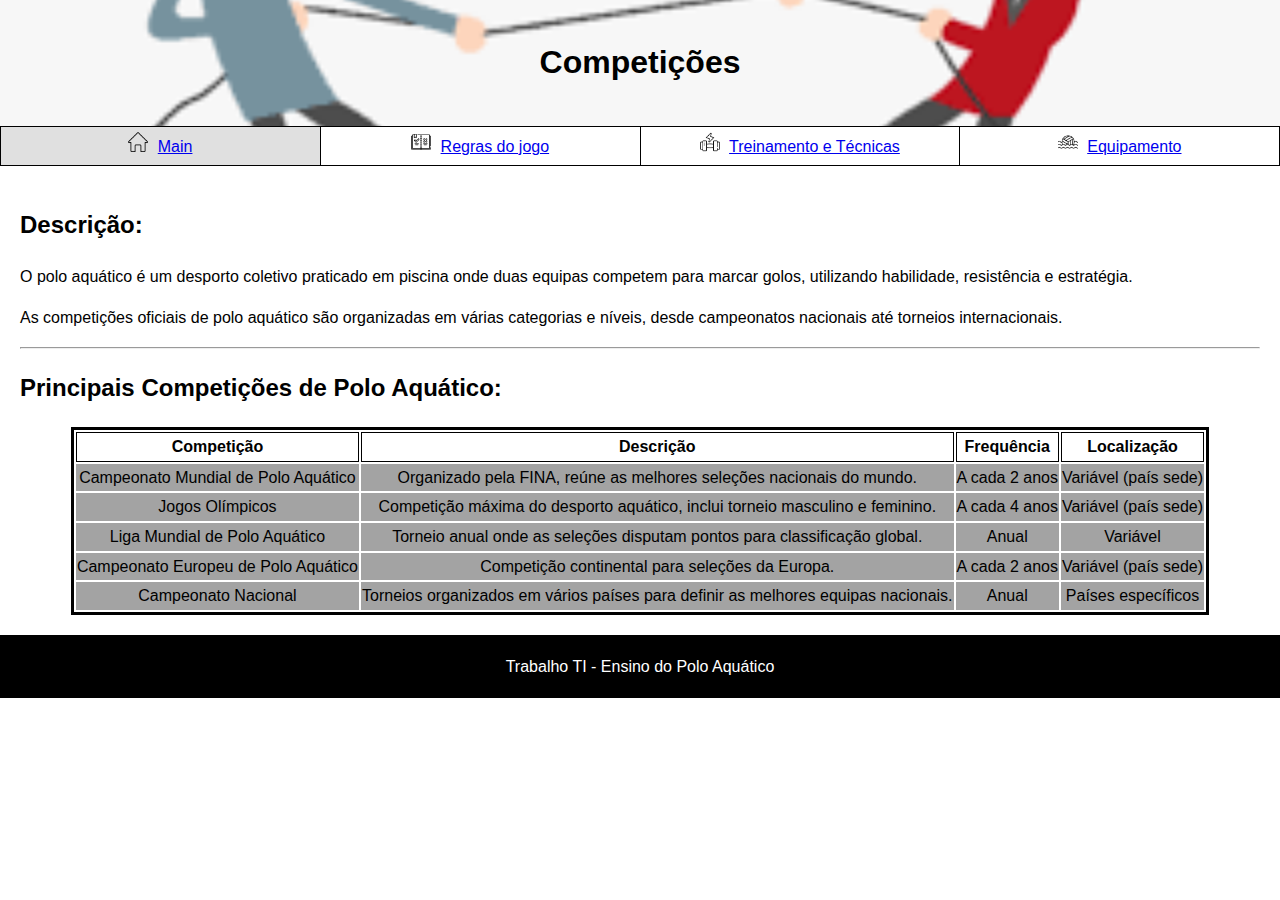
<file: TrabalhoGrupo_TI/Codigo/competicoes.html>
<!DOCTYPE html>
<html lang="pt">
<head>
    <meta charset="UTF-8">
    <title>Competições</title>
    <link rel="stylesheet" href="css/styles.css">
</head>
<body>
    <header id = "Competições">
        <h1>Competições</h1>
    </header>
      <nav>
        <table class="navmain">
            <tr>
                <td><img src="Icons/main.png" alt="main"> <a href="index.html">Main</a></td>
                <td><img src="Icons/jogo.png" alt="jogo"> <a href="jogo.html">Regras do jogo</a></td>
                <td><img src="Icons/treino.png" alt="treino"> <a href="treinamento.html">Treinamento e Técnicas</a></td>
                <td><img src="Icons/equipamento.png" alt="equipamento"> <a href="equipamento.html">Equipamento</a></td>
            </tr>      
        </table>
    </nav>
    <main>
    <section id="pdescricao">
        <h2>Descrição:</h2>
        <p>O polo aquático é um desporto coletivo praticado em piscina onde duas equipas competem para marcar golos, utilizando habilidade, resistência e estratégia.</p>
        <p>As competições oficiais de polo aquático são organizadas em várias categorias e níveis, desde campeonatos nacionais até torneios internacionais.</p>
    </section>
    <hr>
    <section >
        <h2>Principais Competições de Polo Aquático:</h2>
        <table class="tregras">
            <thead>
                <tr>
                    <th>Competição</th>
                    <th>Descrição</th>
                    <th>Frequência</th>
                    <th>Localização</th>
                </tr>
            </thead>
            <tbody id="tbregras">
        
                <tr>
                    <td>Campeonato Mundial de Polo Aquático</td>
                    <td>Organizado pela FINA, reúne as melhores seleções nacionais do mundo.</td>
                    <td>A cada 2 anos</td>
                    <td>Variável (país sede)</td>
                </tr>
              
                <tr>
                    <td>Jogos Olímpicos</td>
                    <td>Competição máxima do desporto aquático, inclui torneio masculino e feminino.</td>
                    <td>A cada 4 anos</td>
                    <td>Variável (país sede)</td>
                </tr>
                <tr>
                    <td>Liga Mundial de Polo Aquático</td>
                    <td>Torneio anual onde as seleções disputam pontos para classificação global.</td>
                    <td>Anual</td>
                    <td>Variável</td>
                </tr>
                <tr>
                    <td>Campeonato Europeu de Polo Aquático</td>
                    <td>Competição continental para seleções da Europa.</td>
                    <td>A cada 2 anos</td>
                    <td>Variável (país sede)</td>
                </tr>
                <tr>
                    <td>Campeonato Nacional</td>
                    <td>Torneios organizados em vários países para definir as melhores equipas nacionais.</td>
                    <td>Anual</td>
                    <td>Países específicos</td>
                </tr>
            </tbody>
        </table>
    </section>
</main>
    <footer>
        <p>Trabalho TI - Ensino do Polo Aquático</p>
    </footer>
</body>
</html>
</file>
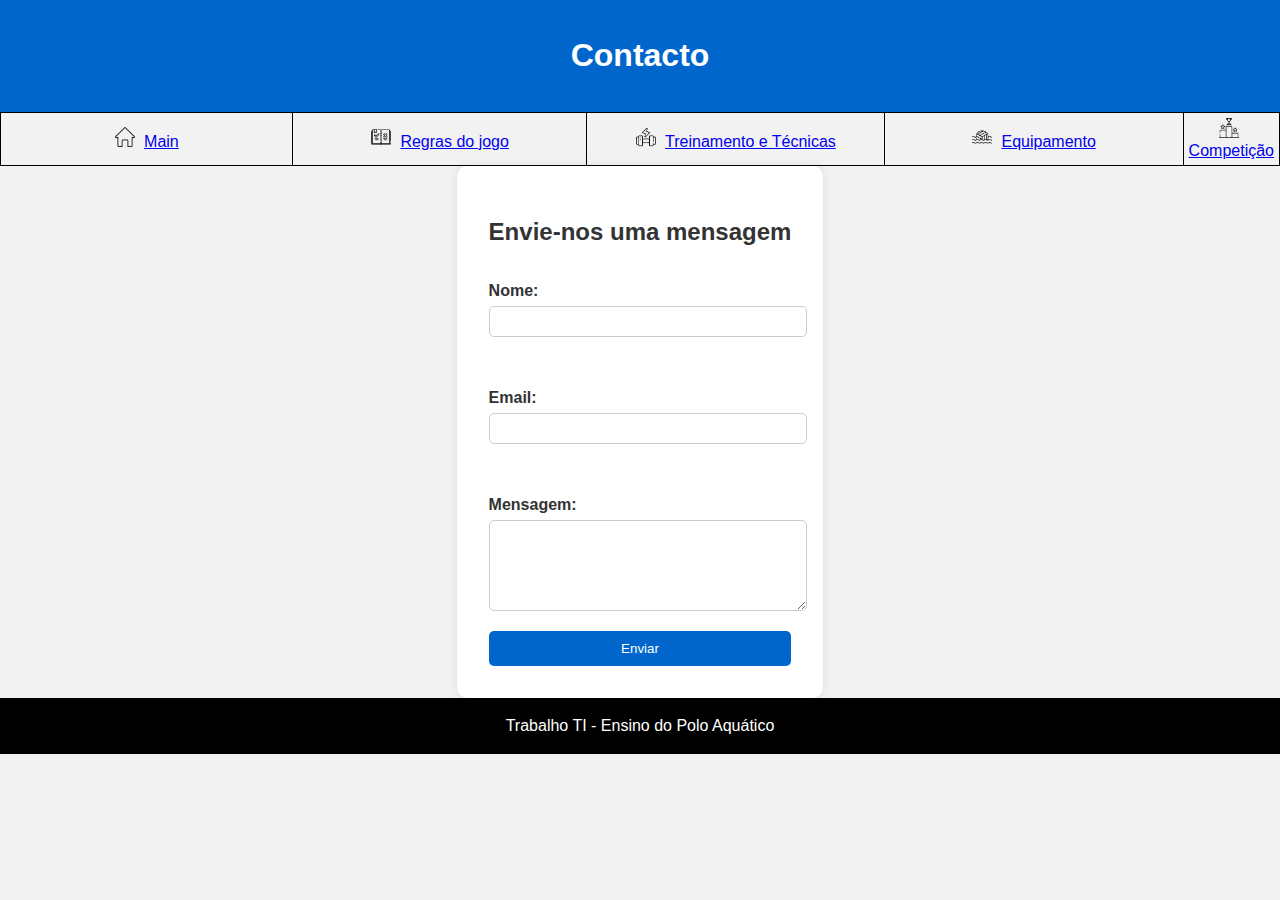
<file: TrabalhoGrupo_TI/Codigo/contacto.html>
<!DOCTYPE html>
<html lang="pt">
<head>
  <meta charset="UTF-8">
  <meta name="viewport" content="width=device-width, initial-scale=1.0">
  <title>Contacto</title>
  <link rel="stylesheet" href="css/contacto.css">
</head>
<body>
<header>
    <h1>Contacto</h1>
</header>
      <nav>
        <table class="navmain">
            <tr>
                <td><img src="Icons/main.png" alt="main"> <a href="main.html">Main</a></td>
                <td><img src="Icons/jogo.png" alt="jogo"> <a href="jogo.html">Regras do jogo</a></td>
                <td><img src="Icons/treino.png" alt="treino"> <a href="treinamento.html">Treinamento e Técnicas</a></td>
                <td><img src="Icons/equipamento.png" alt="equipamento"> <a href="equipamento.html">Equipamento</a></td>
                <td><img src="Icons/competicao.png" alt="Competição"> <a href="competicoes.html">Competição</a></td>
            </tr>      
        </table>
    </nav>

  <main>
    <section class="formulario-contacto">
      <h2>Envie-nos uma mensagem</h2>
      <form action="#" method="post">
        <label for="nome">Nome:</label>
        <input type="text" id="nome" name="nome" required>
        <br>
        <br>
        <label for="email">Email:</label>
        <input type="email" id="email" name="email" required>
        <br>
        <br>
        <label for="mensagem">Mensagem:</label>
        <textarea id="mensagem" name="mensagem" rows="5" required></textarea>
        <button type="submit">Enviar</button>
      </form>
    </section>
  </main>
  <footer>
        <p>Trabalho TI - Ensino do Polo Aquático</p>
   </footer>
</body>
</html>
</file>
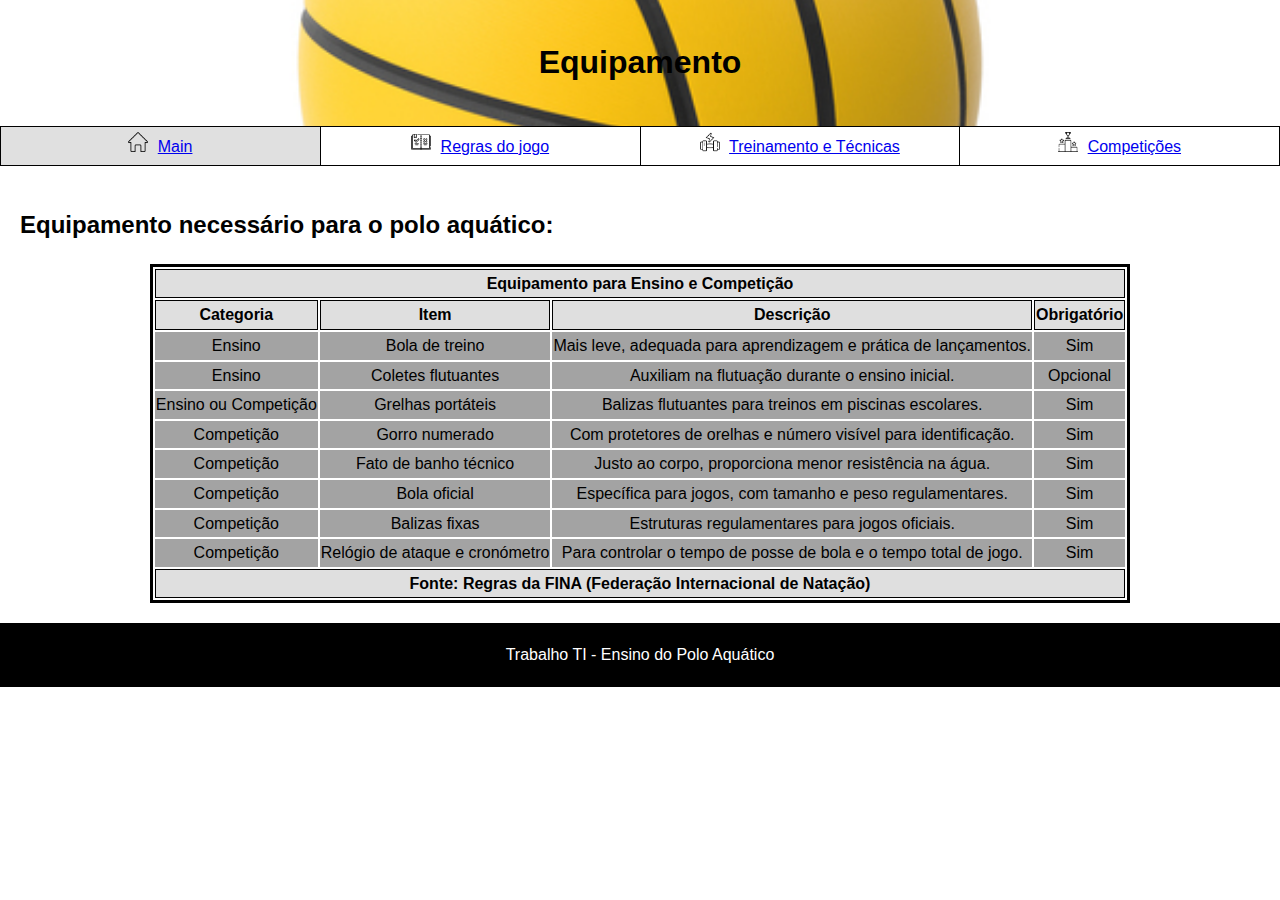
<file: TrabalhoGrupo_TI/Codigo/equipamento.html>
<!DOCTYPE html>
<html lang="pt">
<head>
    <meta charset="UTF-8">
    <title>Equipamento</title>
    <link rel="stylesheet" href="css/styles.css">
</head>
<body>
    <header id = "Equipamento">
        <h1>Equipamento</h1>
    </header>
      <nav>
        <table class="navmain">
            <tr>
                <td><img src="Icons/main.png" alt="main"> <a href="main.html">Main</a></td>
                <td><img src="Icons/jogo.png" alt="jogo"> <a href="jogo.html">Regras do jogo</a></td>
                <td><img src="Icons/treino.png" alt="treino"> <a href="treinamento.html">Treinamento e Técnicas</a></td>
                <td><img src="Icons/competicao.png" alt="competicao"> <a href="competicoes.html">Competições</a></td>
            </tr>      
        </table>
    </nav>
    <main>
    <section>
    <h2>Equipamento necessário para o polo aquático:</h2>
    <table class="tregras">
        <thead id="thregras">
            <tr>
                <th colspan="4">Equipamento para Ensino e Competição</th>
            </tr>
            <tr>
                <th>Categoria</th>
                <th>Item</th>
                <th>Descrição</th>
                <th>Obrigatório</th>
            </tr>
        </thead>
        <tbody id="tbregras">
            <tr>
                <td>Ensino</td>
                <td>Bola de treino</td>
                <td>Mais leve, adequada para aprendizagem e prática de lançamentos.</td>
                <td>Sim</td>
            </tr>
            <tr>
                <td>Ensino</td>
                <td>Coletes flutuantes</td>
                <td>Auxiliam na flutuação durante o ensino inicial.</td>
                <td>Opcional</td>
            </tr>
            <tr>
                <td>Ensino ou Competição</td>
                <td>Grelhas portáteis</td>
                <td>Balizas flutuantes para treinos em piscinas escolares.</td>
                <td>Sim</td>
            </tr>
            <tr>
                <td>Competição</td>
                <td>Gorro numerado</td>
                <td>Com protetores de orelhas e número visível para identificação.</td>
                <td>Sim</td>
            </tr>
            <tr>
                <td>Competição</td>
                <td>Fato de banho técnico</td>
                <td>Justo ao corpo, proporciona menor resistência na água.</td>
                <td>Sim</td>
            </tr>
            <tr>
                <td>Competição</td>
                <td>Bola oficial</td>
                <td>Específica para jogos, com tamanho e peso regulamentares.</td>
                <td>Sim</td>
            </tr>
            <tr>
                <td>Competição</td>
                <td>Balizas fixas</td>
                <td>Estruturas regulamentares para jogos oficiais.</td>
                <td>Sim</td>
            </tr>
            <tr>
                <td>Competição</td>
                <td>Relógio de ataque e cronómetro</td>
                <td>Para controlar o tempo de posse de bola e o tempo total de jogo.</td>
                <td>Sim</td>
            </tr>
        </tbody>
        <tfoot id="tfregras">
            <tr>
                <th colspan="4">Fonte: Regras da FINA (Federação Internacional de Natação)</th>
            </tr>
        </tfoot>
    </table>
        </section>
    </main>
    <footer>
        <p>Trabalho TI - Ensino do Polo Aquático</p>
    </footer>
</body>
</html>
</file>
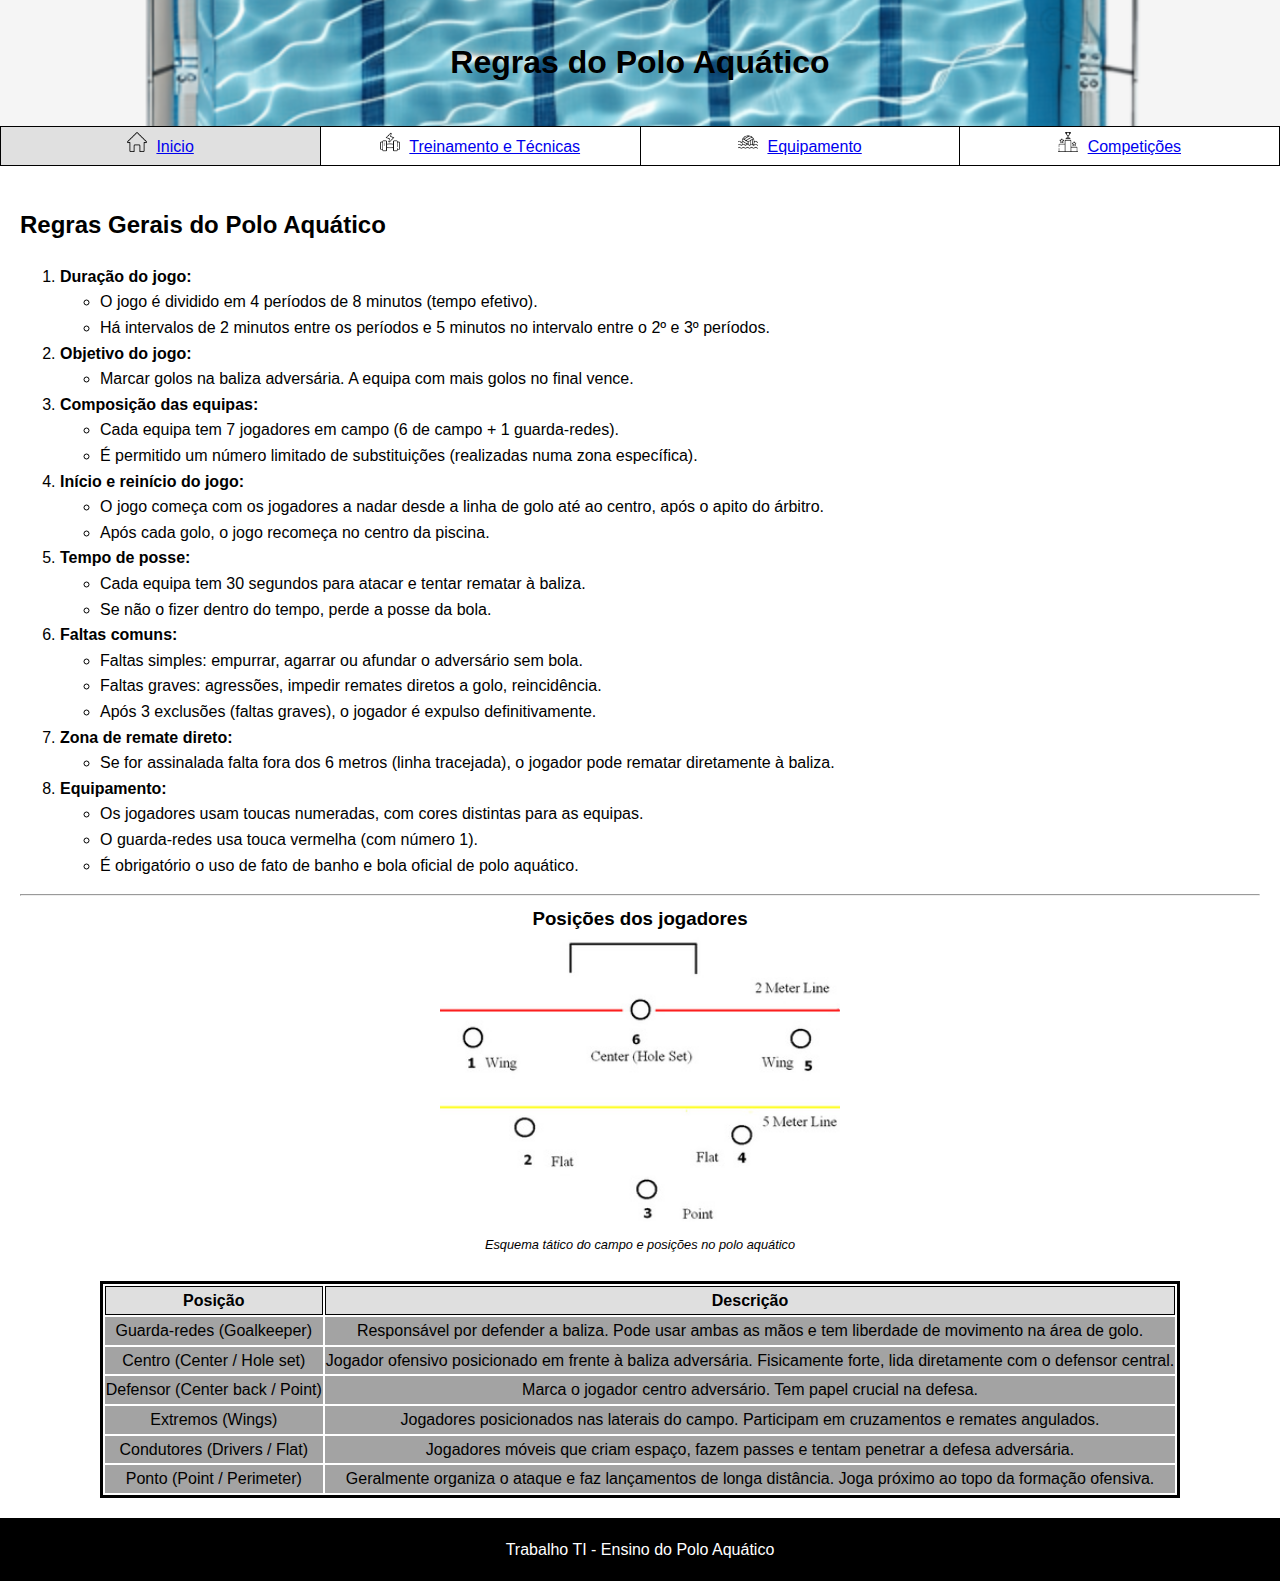
<file: TrabalhoGrupo_TI/Codigo/jogo.html>
<!DOCTYPE html>
<html lang="pt">
<head>
    <meta charset="UTF-8">
    <title>Regras do jogo</title>
    <link rel="stylesheet" href="css/styles.css">
</head>
<body>
    <header id ="RegrasDoJogo">
        <h1>Regras do Polo Aquático</h1>
    </header>
    <nav>
        <table class="navmain">
            <tr>
                <td><img src="Icons/main.png" alt="main"> <a href="index.html">Inicio</a></td>
                <td><img src="Icons/treino.png" alt="treino"> <a href="treinamento.html">Treinamento e Técnicas</a></td>
                <td><img src="Icons/equipamento.png" alt="equipamento"> <a href="equipamento.html">Equipamento</a></td>
                <td><img src="Icons/competicao.png" alt="competicao"> <a href="competicoes.html">Competições</a></td>
            </tr>      
        </table>
    </nav>
     <main>
        <section >
            <h2>Regras Gerais do Polo Aquático</h2>
            <ol>
                <li><strong>Duração do jogo:</strong>
                    <ul>
                        <li>O jogo é dividido em 4 períodos de 8 minutos (tempo efetivo).</li>
                        <li>Há intervalos de 2 minutos entre os períodos e 5 minutos no intervalo entre o 2º e 3º períodos.</li>
                    </ul>
                </li>

                <li><strong>Objetivo do jogo:</strong>
                    <ul>
                        <li>Marcar golos na baliza adversária. A equipa com mais golos no final vence.</li>
                    </ul>
                </li>

                <li><strong>Composição das equipas:</strong>
                    <ul>
                        <li>Cada equipa tem 7 jogadores em campo (6 de campo + 1 guarda-redes).</li>
                        <li>É permitido um número limitado de substituições (realizadas numa zona específica).</li>
                    </ul>
                </li>

                <li><strong>Início e reinício do jogo:</strong>
                    <ul>
                        <li>O jogo começa com os jogadores a nadar desde a linha de golo até ao centro, após o apito do árbitro.</li>
                        <li>Após cada golo, o jogo recomeça no centro da piscina.</li>
                    </ul>
                </li>

                <li><strong>Tempo de posse:</strong>
                    <ul>
                        <li>Cada equipa tem 30 segundos para atacar e tentar rematar à baliza.</li>
                        <li>Se não o fizer dentro do tempo, perde a posse da bola.</li>
                    </ul>
                </li>

                <li><strong>Faltas comuns:</strong>
                    <ul>
                        <li>Faltas simples: empurrar, agarrar ou afundar o adversário sem bola.</li>
                        <li>Faltas graves: agressões, impedir remates diretos a golo, reincidência.</li>
                        <li>Após 3 exclusões (faltas graves), o jogador é expulso definitivamente.</li>
                    </ul>
                </li>

                <li><strong>Zona de remate direto:</strong>
                    <ul>
                        <li>Se for assinalada falta fora dos 6 metros (linha tracejada), o jogador pode rematar diretamente à baliza.</li>
                    </ul>
                </li>

                <li><strong>Equipamento:</strong>
                    <ul>
                        <li>Os jogadores usam toucas numeradas, com cores distintas para as equipas.</li>
                        <li>O guarda-redes usa touca vermelha (com número 1).</li>
                        <li>É obrigatório o uso de fato de banho e bola oficial de polo aquático.</li>
                    </ul>
                </li>
            </ol>
        </section>
        <section >
        <hr>
            <h3 class="imagem-centro">Posições dos jogadores</h3>
            <figure class="imagem-centro">
                <img src="Imagens/campo_polo_aquatico.png" >
                <figcaption>Esquema tático do campo e posições no polo aquático</figcaption>
            </figure>
        </section>
    <br>
    <table class="tregras">
        <thead id="thregras">
            <tr>
                <th>Posição</th>
                <th>Descrição</th>
            </tr>
        </thead>
        <tbody id = "tbregras">
            <tr>
                <td>Guarda-redes (Goalkeeper)</td>
                <td>Responsável por defender a baliza. Pode usar ambas as mãos e tem liberdade de movimento na área de golo.</td>
            </tr>
            <tr>
                <td>Centro (Center / Hole set)</td>
                <td>Jogador ofensivo posicionado em frente à baliza adversária. Fisicamente forte, lida diretamente com o defensor central.</td>
            </tr>
            <tr>
                <td>Defensor (Center back / Point)</td>
                <td>Marca o jogador centro adversário. Tem papel crucial na defesa.</td>
            </tr>
            <tr>
                <td>Extremos (Wings)</td>
                <td>Jogadores posicionados nas laterais do campo. Participam em cruzamentos e remates angulados.</td>
            </tr>
            <tr>
                <td>Condutores (Drivers / Flat)</td>
                <td>Jogadores móveis que criam espaço, fazem passes e tentam penetrar a defesa adversária.</td>
            </tr>
            <tr>
                <td>Ponto (Point / Perimeter)</td>
                <td>Geralmente organiza o ataque e faz lançamentos de longa distância. Joga próximo ao topo da formação ofensiva.</td>
            </tr>
        </tbody>
    </table>
    </main>
    <footer>
        <p>Trabalho TI - Ensino do Polo Aquático</p>
    </footer>
    <script src = "js/script.js"> </script>
</body>
</html>
</file>
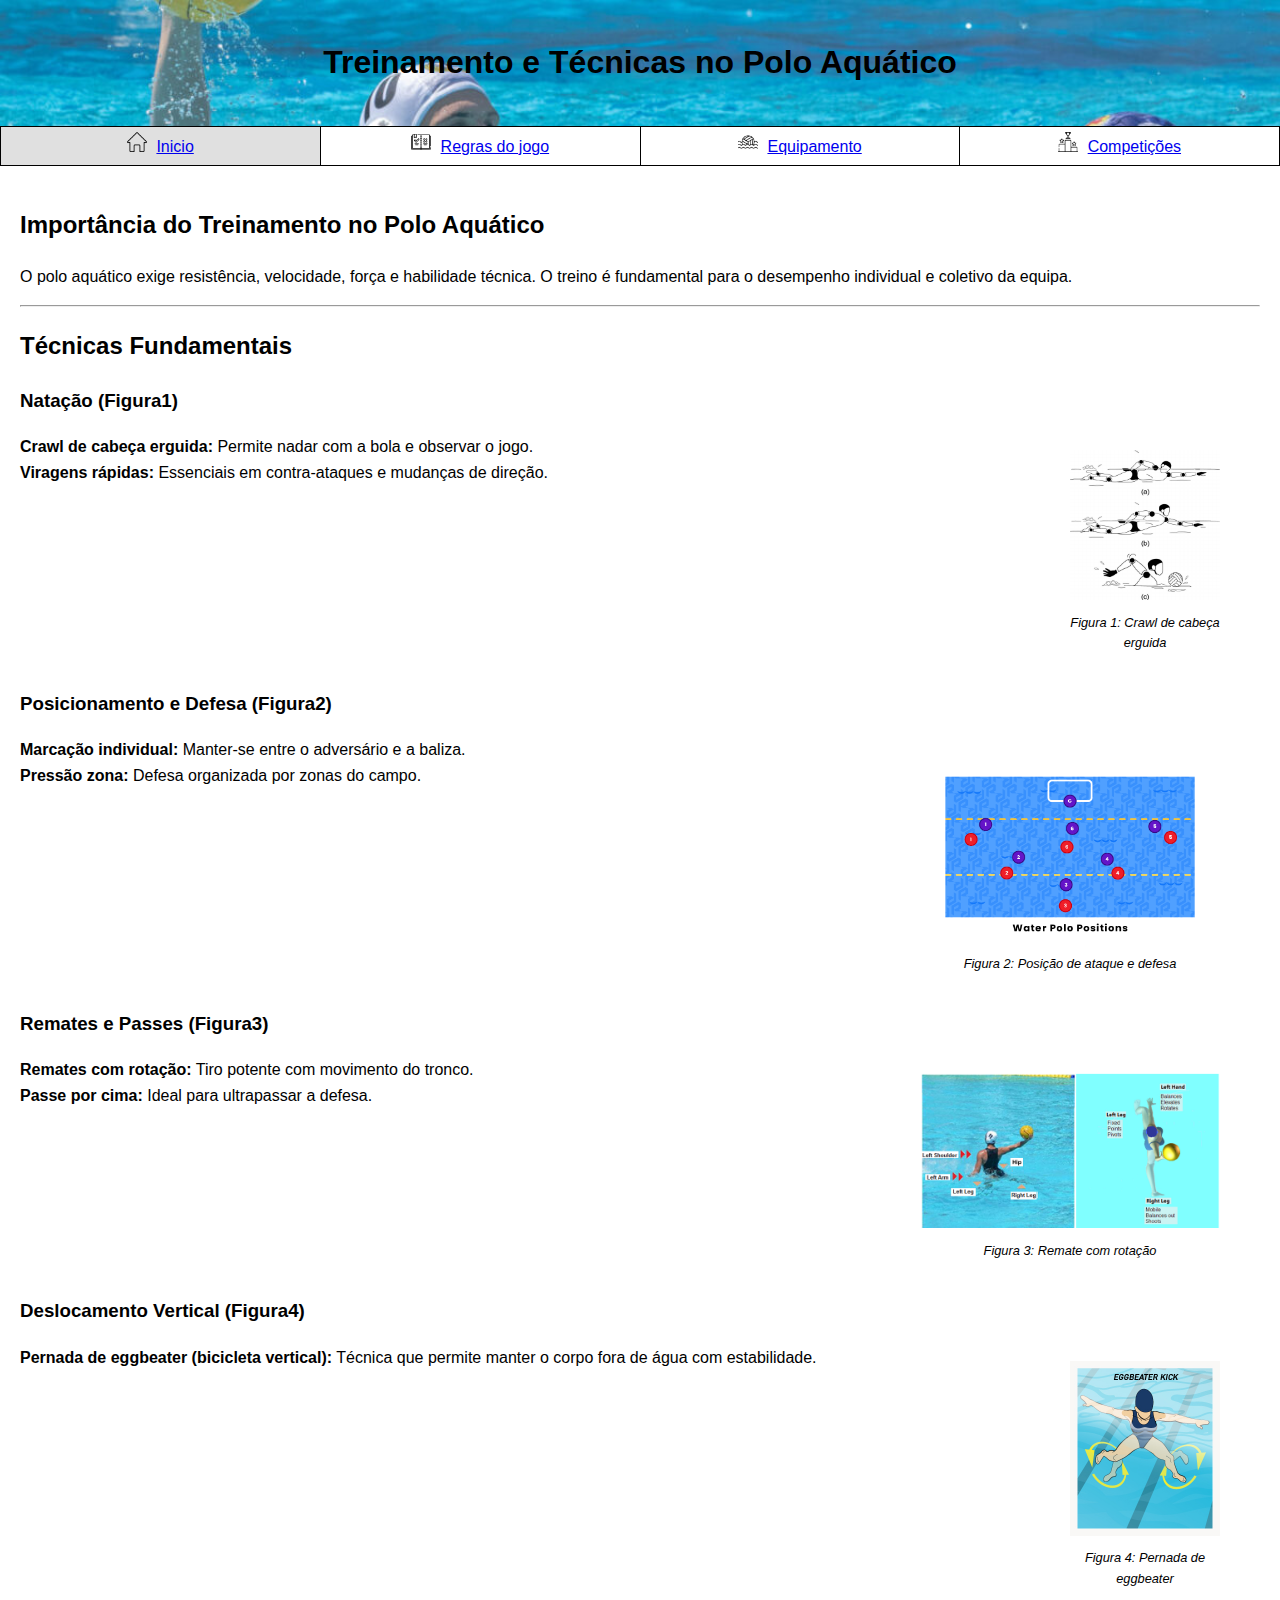
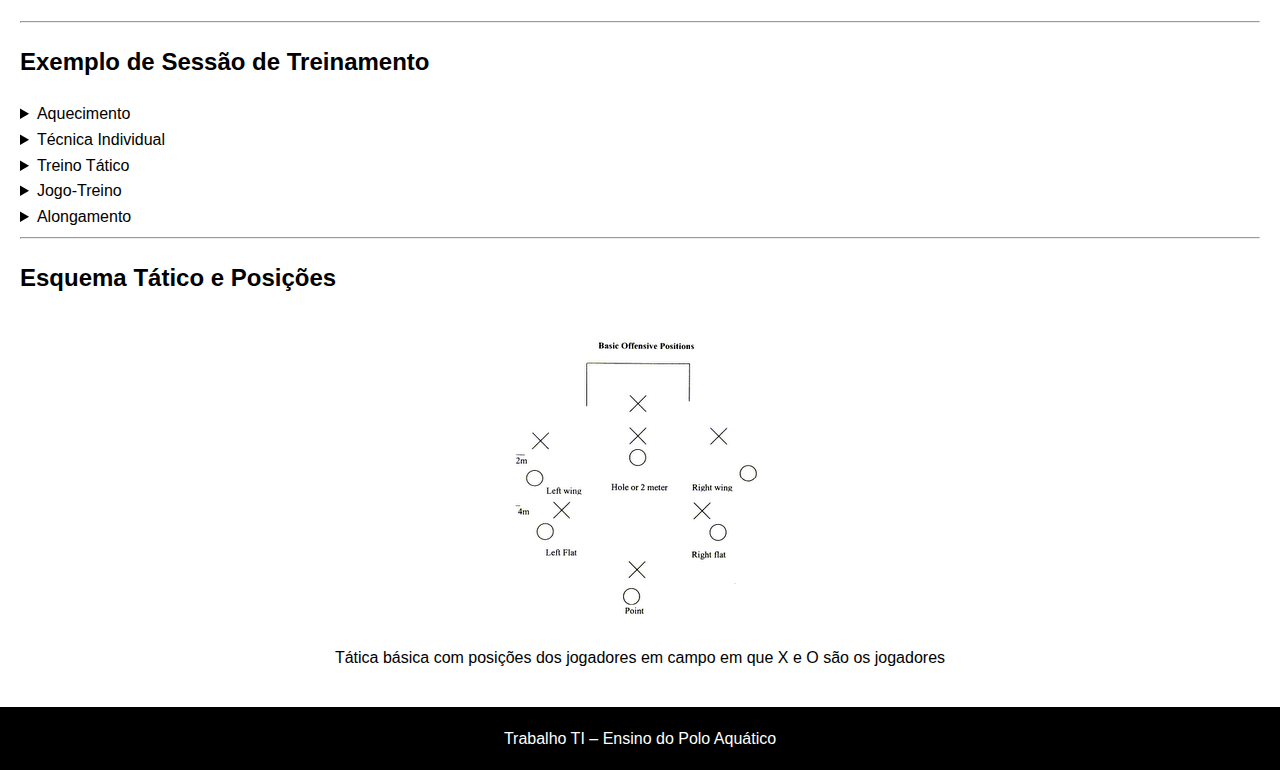
<file: TrabalhoGrupo_TI/Codigo/treinamento.html>
<!DOCTYPE html>
<html lang="pt">

<head>
  <meta charset="UTF-8">
  <title>Treinamento e Técnicas</title>
  <link rel="stylesheet" href="css/styles.css">
</head>

<body>
  <header id="TreinamentoTecnicas">
    <h1>Treinamento e Técnicas no Polo Aquático</h1>
  </header>

  <nav>
    <table class="navmain">
      <tr>
        <td><img src="Icons/main.png" alt="main"> <a href="main.html">Inicio</a></td>
        <td><img src="Icons/jogo.png" alt="jogo"> <a href="jogo.html">Regras do jogo</a></td>
        <td><img src="Icons/equipamento.png" alt="equipamento"> <a href="equipamento.html">Equipamento</a></td>
        <td><img src="Icons/competicao.png" alt="competicao"> <a href="competicoes.html">Competições</a></td>
      </tr>
    </table>
  </nav>

  <main>
    <section id="descricao-treino">
      <h2>Importância do Treinamento no Polo Aquático</h2>
      <p>O polo aquático exige resistência, velocidade, força e habilidade técnica. O treino é fundamental para o
        desempenho individual e coletivo da equipa.</p>
    </section>

    <hr>

    <section id="tecnicas">
      <h2>Técnicas Fundamentais</h2>
      <h3>Natação (Figura1)</h3>
      <div class="linha-com-imagem">
        <div class="texto">
          <strong>Crawl de cabeça erguida:</strong> Permite nadar com a bola e observar o jogo.
          <br><strong>Viragens rápidas:</strong> Essenciais em contra-ataques e mudanças de direção.
        </div>
        <figure class="imagem-direita">
          <img src="Imagens/crawl.png" alt="Crawl cabeça erguida">
          <figcaption>Figura 1: Crawl de cabeça erguida</figcaption>
        </figure>
      </div>


      <h3>Posicionamento e Defesa (Figura2)</h3>

      <div class="linha-com-imagem">
        <div class="texto">
          <strong>Marcação individual:</strong> Manter-se entre o adversário e a baliza.
          <br><strong>Pressão zona:</strong> Defesa organizada por zonas do campo.
        </div>
        <figure class="imagem-direita2">
          <img src="Imagens/posicoes.png" alt="Posição de defesa">
          <figcaption>Figura 2: Posição de ataque e defesa</figcaption>
        </figure>
      </div>
      <h3>Remates e Passes (Figura3)</h3>
      <div class="linha-com-imagem">
        <div class="texto">
          <strong>Remates com rotação:</strong> Tiro potente com movimento do tronco.
          <br><strong>Passe por cima:</strong> Ideal para ultrapassar a defesa.
        </div>
        <figure class="imagem-direita3">
          <img src="Imagens/Remate.png" alt="Remate com rotação">
          <figcaption>Figura 3: Remate com rotação</figcaption>
        </figure>
      </div>

      <h3>Deslocamento Vertical (Figura4)</h3>
      <div class="linha-com-imagem">
        <div class="texto">
          <strong>Pernada de eggbeater (bicicleta vertical):</strong> Técnica que permite manter o corpo fora de água
          com estabilidade.
        </div>
        <figure class="imagem-direita">
          <img src="Imagens/pernada.png" alt="Pernada eggbeater">
          <figcaption>Figura 4: Pernada de eggbeater</figcaption>
        </figure>
      </div>
    </section>

    <hr>

    <section id="plano-treino">
      <h2>Exemplo de Sessão de Treinamento</h2>
      <details>
        <summary>Aquecimento</summary>
        <ul>
          <li>10 minutos de natação contínua</li>
          <li>Mobilidade nos ombros.</li>
        </ul>
      </details>
      <details>
        <summary>Técnica Individual</summary>
        <ul>
          <li>Dribles com bola</li>
          <li>Arremessos</li>
          <li>Deslocamento em zig-zag</li>
        </ul>
      </details>
      <details>
        <summary>Treino Tático</summary>
        <ul>
          <li>Simulação de jogadas</li>
          <li>Posicionamento defensivo</li>
        </ul>
      </details>
      <details>
        <summary>Jogo-Treino</summary>
        <ul>
          <li>Divisão em equipas</li>
          <li>Foco na aplicação de técnicas</li>
        </ul>
      </details>
      <details>
        <summary>Alongamento</summary>
        <ul>
          <li>Relaxamento muscular</li>
          <li>Recuperação</li>
        </ul>
      </details>
    </section>

    <hr>

    <section id="imagem-tatica">
      <h2>Esquema Tático e Posições</h2>
      <figure style="text-align: center;">
        <img src="Imagens/polo-positions.png" alt="Campo de polo aquático com posições">
        <figcaption>Tática básica com posições dos jogadores em campo em que X e O são os jogadores</figcaption>
      </figure>

    </section>
  </main>

  <footer>
    <p>Trabalho TI – Ensino do Polo Aquático</p>
  </footer>
</body>

</html>
</file>
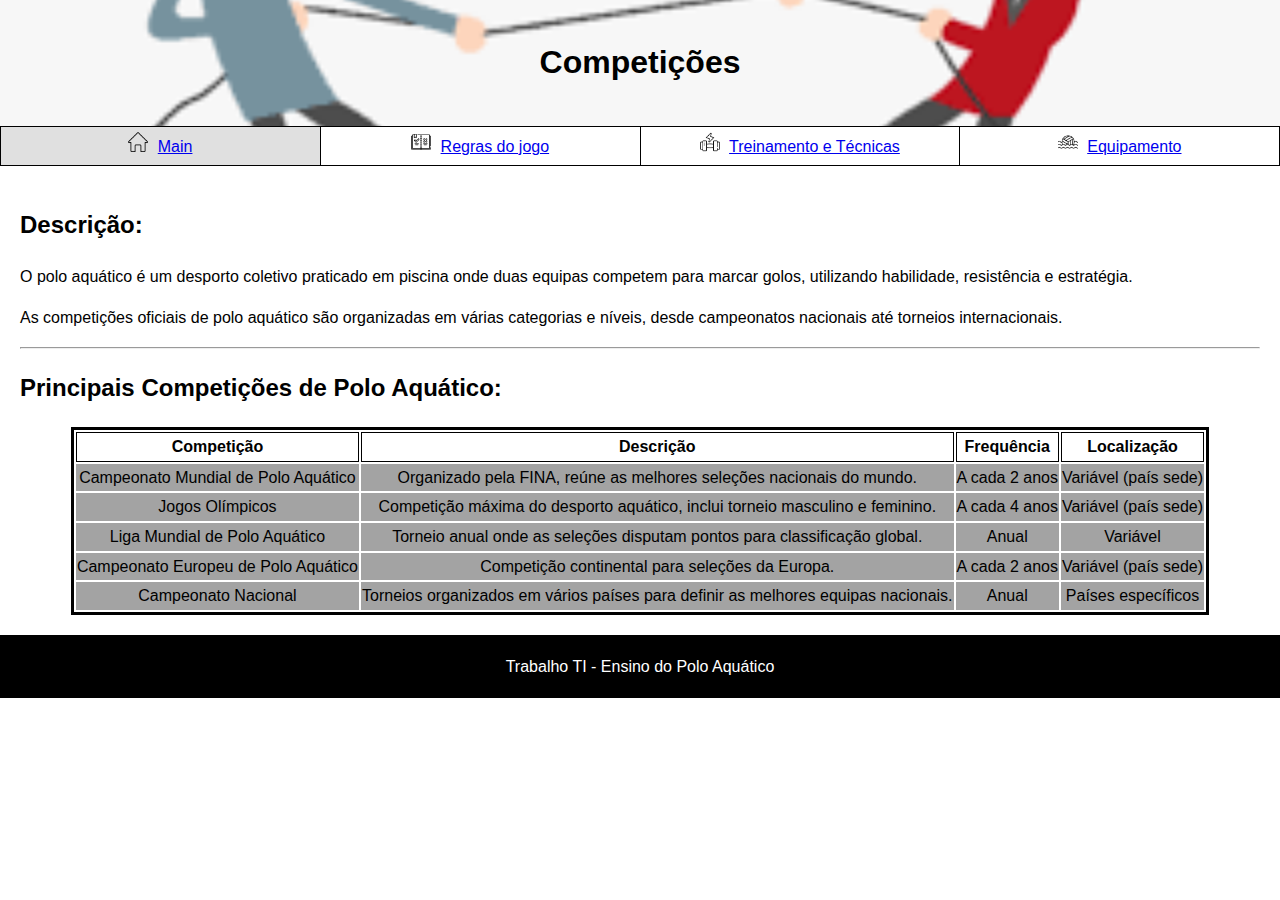
<file: inf24tig15-main/TrabalhoGrupo_TI/Codigo/competicoes.html>
<!DOCTYPE html>
<html lang="pt">
<head>
    <meta charset="UTF-8">
    <title>Competições</title>
    <link rel="stylesheet" href="css/styles.css">
</head>
<body>
    <header id = "Competições">
        <h1>Competições</h1>
    </header>
      <nav>
        <table class="navmain">
            <tr>
                <td><img src="Icons/main.png" alt="main"> <a href="main.html">Main</a></td>
                <td><img src="Icons/jogo.png" alt="jogo"> <a href="jogo.html">Regras do jogo</a></td>
                <td><img src="Icons/treino.png" alt="treino"> <a href="treinamento.html">Treinamento e Técnicas</a></td>
                <td><img src="Icons/equipamento.png" alt="equipamento"> <a href="equipamento.html">Equipamento</a></td>
            </tr>      
        </table>
    </nav>
    <main>
    <section id="pdescricao">
        <h2>Descrição:</h2>
        <p>O polo aquático é um desporto coletivo praticado em piscina onde duas equipas competem para marcar golos, utilizando habilidade, resistência e estratégia.</p>
        <p>As competições oficiais de polo aquático são organizadas em várias categorias e níveis, desde campeonatos nacionais até torneios internacionais.</p>
    </section>
    <hr>
    <section >
        <h2>Principais Competições de Polo Aquático:</h2>
        <table class="tregras">
            <thead>
                <tr>
                    <th>Competição</th>
                    <th>Descrição</th>
                    <th>Frequência</th>
                    <th>Localização</th>
                </tr>
            </thead>
            <tbody id="tbregras">
        
                <tr>
                    <td>Campeonato Mundial de Polo Aquático</td>
                    <td>Organizado pela FINA, reúne as melhores seleções nacionais do mundo.</td>
                    <td>A cada 2 anos</td>
                    <td>Variável (país sede)</td>
                </tr>
              
                <tr>
                    <td>Jogos Olímpicos</td>
                    <td>Competição máxima do desporto aquático, inclui torneio masculino e feminino.</td>
                    <td>A cada 4 anos</td>
                    <td>Variável (país sede)</td>
                </tr>
                <tr>
                    <td>Liga Mundial de Polo Aquático</td>
                    <td>Torneio anual onde as seleções disputam pontos para classificação global.</td>
                    <td>Anual</td>
                    <td>Variável</td>
                </tr>
                <tr>
                    <td>Campeonato Europeu de Polo Aquático</td>
                    <td>Competição continental para seleções da Europa.</td>
                    <td>A cada 2 anos</td>
                    <td>Variável (país sede)</td>
                </tr>
                <tr>
                    <td>Campeonato Nacional</td>
                    <td>Torneios organizados em vários países para definir as melhores equipas nacionais.</td>
                    <td>Anual</td>
                    <td>Países específicos</td>
                </tr>
            </tbody>
        </table>
    </section>
</main>
    <footer>
        <p>Trabalho TI - Ensino do Polo Aquático</p>
    </footer>
</body>
</html>
</file>
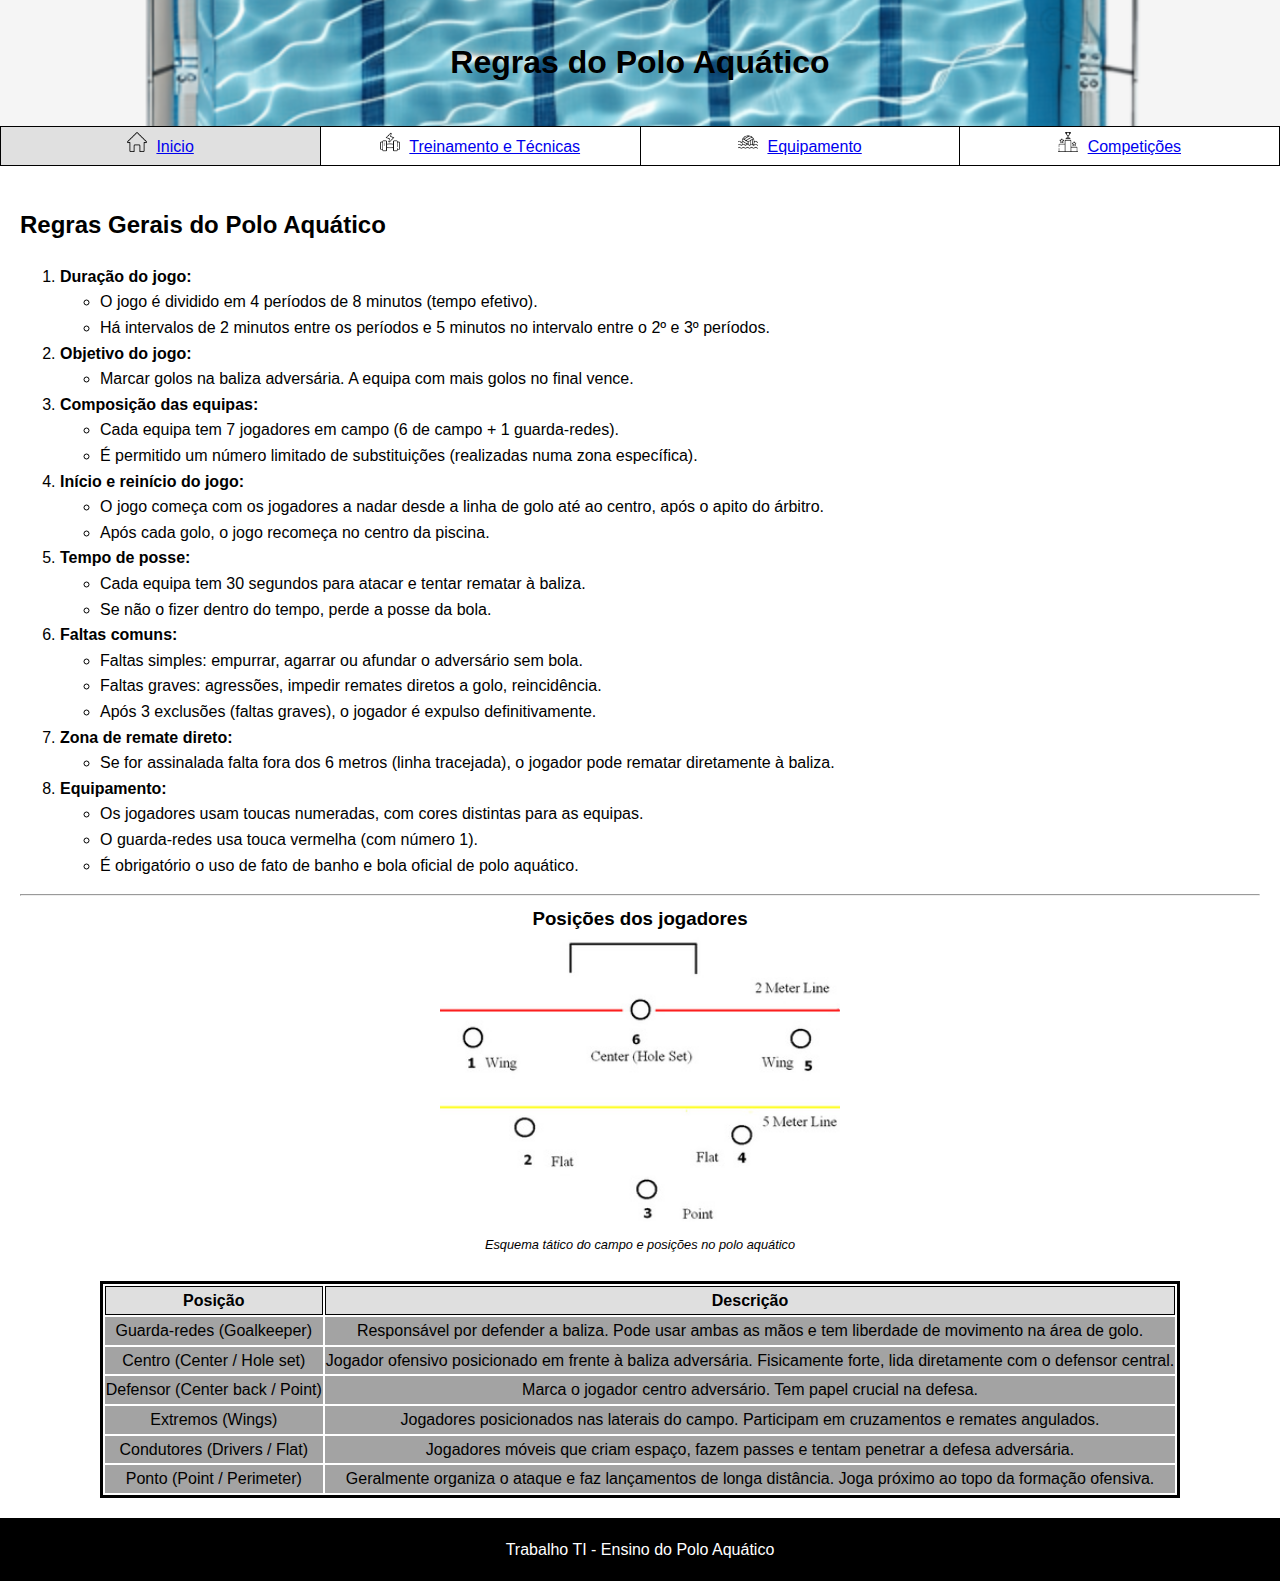
<file: inf24tig15-main/TrabalhoGrupo_TI/Codigo/jogo.html>
<!DOCTYPE html>
<html lang="pt">
<head>
    <meta charset="UTF-8">
    <title>Regras do jogo</title>
    <link rel="stylesheet" href="css/styles.css">
</head>
<body>
    <header id ="RegrasDoJogo">
        <h1>Regras do Polo Aquático</h1>
    </header>
    <nav>
        <table class="navmain">
            <tr>
                <td><img src="Icons/main.png" alt="main"> <a href="main.html">Inicio</a></td>
                <td><img src="Icons/treino.png" alt="treino"> <a href="treinamento.html">Treinamento e Técnicas</a></td>
                <td><img src="Icons/equipamento.png" alt="equipamento"> <a href="equipamento.html">Equipamento</a></td>
                <td><img src="Icons/competicao.png" alt="competicao"> <a href="competicoes.html">Competições</a></td>
            </tr>      
        </table>
    </nav>
     <main>
        <section >
            <h2>Regras Gerais do Polo Aquático</h2>
            <ol>
                <li><strong>Duração do jogo:</strong>
                    <ul>
                        <li>O jogo é dividido em 4 períodos de 8 minutos (tempo efetivo).</li>
                        <li>Há intervalos de 2 minutos entre os períodos e 5 minutos no intervalo entre o 2º e 3º períodos.</li>
                    </ul>
                </li>

                <li><strong>Objetivo do jogo:</strong>
                    <ul>
                        <li>Marcar golos na baliza adversária. A equipa com mais golos no final vence.</li>
                    </ul>
                </li>

                <li><strong>Composição das equipas:</strong>
                    <ul>
                        <li>Cada equipa tem 7 jogadores em campo (6 de campo + 1 guarda-redes).</li>
                        <li>É permitido um número limitado de substituições (realizadas numa zona específica).</li>
                    </ul>
                </li>

                <li><strong>Início e reinício do jogo:</strong>
                    <ul>
                        <li>O jogo começa com os jogadores a nadar desde a linha de golo até ao centro, após o apito do árbitro.</li>
                        <li>Após cada golo, o jogo recomeça no centro da piscina.</li>
                    </ul>
                </li>

                <li><strong>Tempo de posse:</strong>
                    <ul>
                        <li>Cada equipa tem 30 segundos para atacar e tentar rematar à baliza.</li>
                        <li>Se não o fizer dentro do tempo, perde a posse da bola.</li>
                    </ul>
                </li>

                <li><strong>Faltas comuns:</strong>
                    <ul>
                        <li>Faltas simples: empurrar, agarrar ou afundar o adversário sem bola.</li>
                        <li>Faltas graves: agressões, impedir remates diretos a golo, reincidência.</li>
                        <li>Após 3 exclusões (faltas graves), o jogador é expulso definitivamente.</li>
                    </ul>
                </li>

                <li><strong>Zona de remate direto:</strong>
                    <ul>
                        <li>Se for assinalada falta fora dos 6 metros (linha tracejada), o jogador pode rematar diretamente à baliza.</li>
                    </ul>
                </li>

                <li><strong>Equipamento:</strong>
                    <ul>
                        <li>Os jogadores usam toucas numeradas, com cores distintas para as equipas.</li>
                        <li>O guarda-redes usa touca vermelha (com número 1).</li>
                        <li>É obrigatório o uso de fato de banho e bola oficial de polo aquático.</li>
                    </ul>
                </li>
            </ol>
        </section>
        <section >
        <hr>
            <h3 class="imagem-centro">Posições dos jogadores</h3>
            <figure class="imagem-centro">
                <img src="Imagens/campo_polo_aquatico.png" >
                <figcaption>Esquema tático do campo e posições no polo aquático</figcaption>
            </figure>
        </section>
    <br>
    <table class="tregras">
        <thead id="thregras">
            <tr>
                <th>Posição</th>
                <th>Descrição</th>
            </tr>
        </thead>
        <tbody id = "tbregras">
            <tr>
                <td>Guarda-redes (Goalkeeper)</td>
                <td>Responsável por defender a baliza. Pode usar ambas as mãos e tem liberdade de movimento na área de golo.</td>
            </tr>
            <tr>
                <td>Centro (Center / Hole set)</td>
                <td>Jogador ofensivo posicionado em frente à baliza adversária. Fisicamente forte, lida diretamente com o defensor central.</td>
            </tr>
            <tr>
                <td>Defensor (Center back / Point)</td>
                <td>Marca o jogador centro adversário. Tem papel crucial na defesa.</td>
            </tr>
            <tr>
                <td>Extremos (Wings)</td>
                <td>Jogadores posicionados nas laterais do campo. Participam em cruzamentos e remates angulados.</td>
            </tr>
            <tr>
                <td>Condutores (Drivers / Flat)</td>
                <td>Jogadores móveis que criam espaço, fazem passes e tentam penetrar a defesa adversária.</td>
            </tr>
            <tr>
                <td>Ponto (Point / Perimeter)</td>
                <td>Geralmente organiza o ataque e faz lançamentos de longa distância. Joga próximo ao topo da formação ofensiva.</td>
            </tr>
        </tbody>
    </table>
    </main>
    <footer>
        <p>Trabalho TI - Ensino do Polo Aquático</p>
    </footer>
    <script src = "js/script.js"> </script>
</body>
</html>
</file>
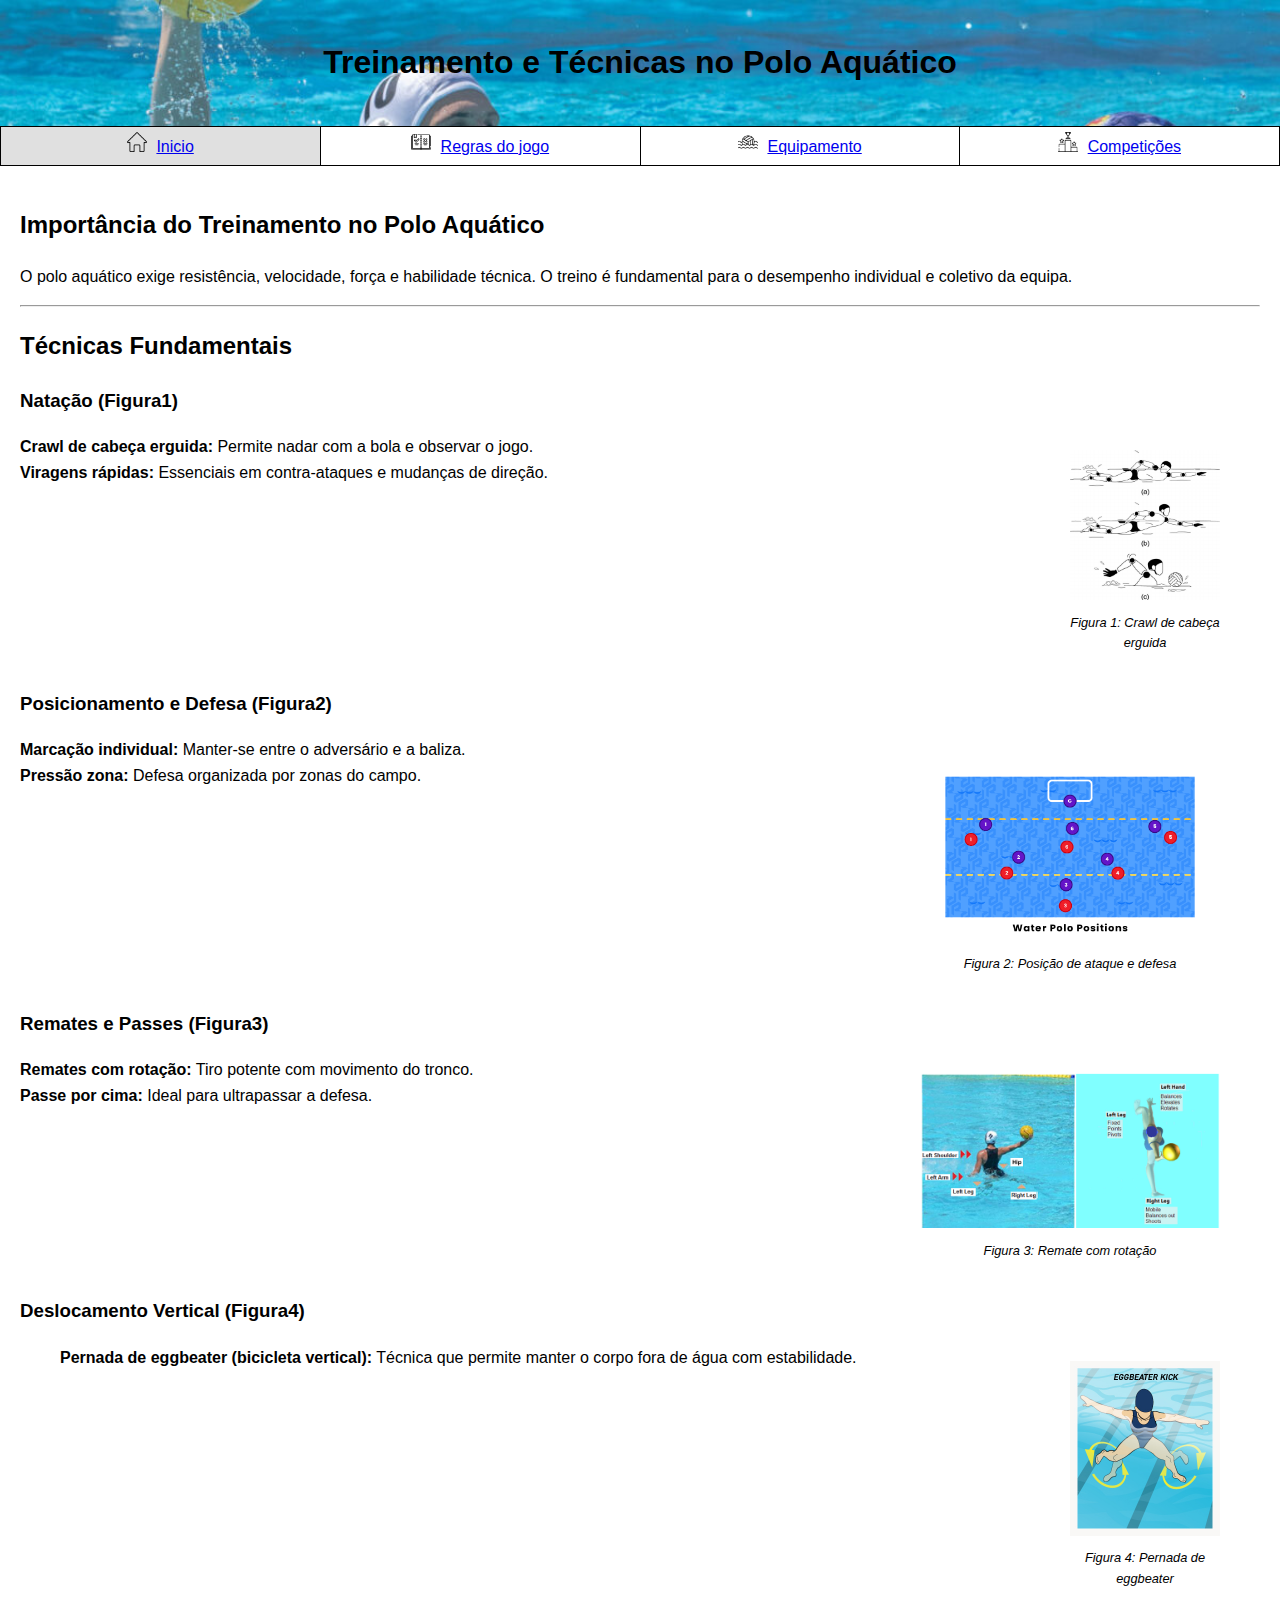
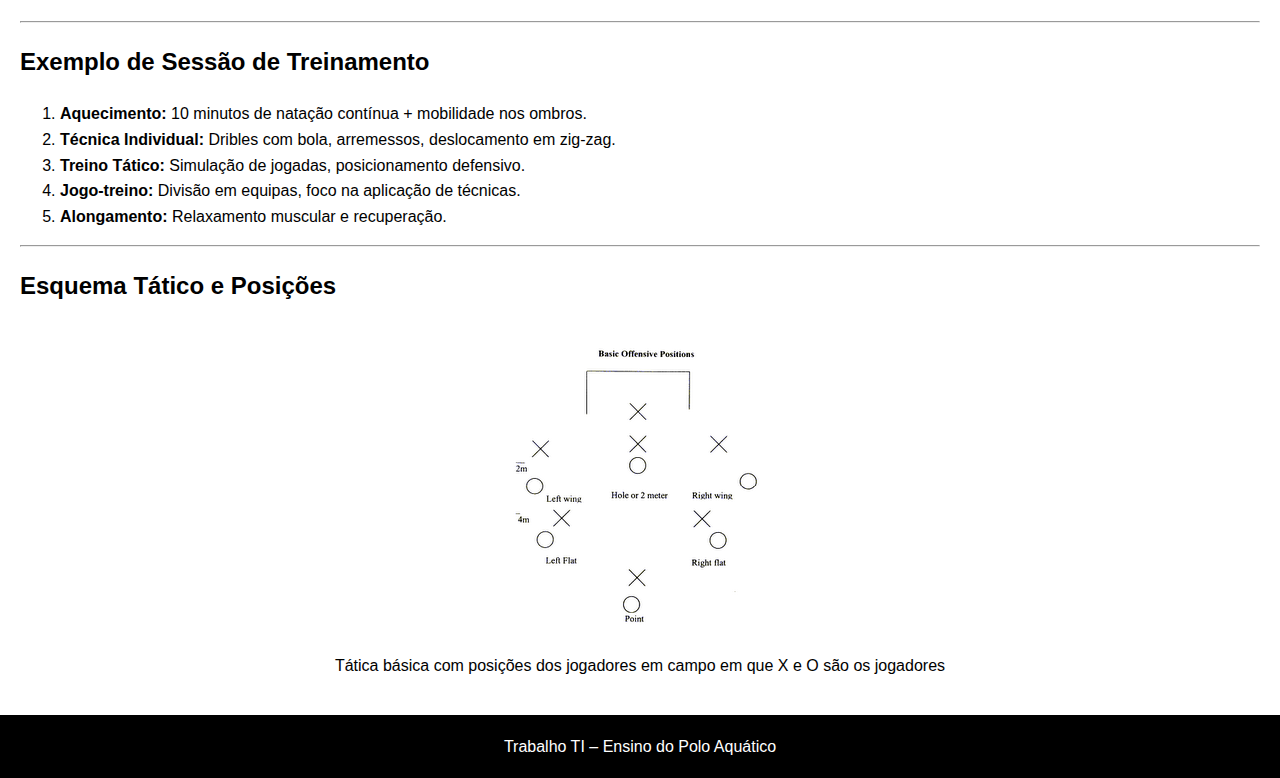
<file: inf24tig15-main/TrabalhoGrupo_TI/Codigo/treinamento.html>
<!DOCTYPE html>
<html lang="pt">
<head>
    <meta charset="UTF-8">
    <title>Treinamento e Técnicas</title>
    <link rel="stylesheet" href="css/styles.css">
</head>
<body>
    <header id="TreinamentoTecnicas">
        <h1>Treinamento e Técnicas no Polo Aquático</h1>
    </header>

    <nav>
        <table class="navmain">
            <tr>
                <td><img src="Icons/main.png" alt="main"> <a href="main.html">Inicio</a></td>
                <td><img src="Icons/jogo.png" alt="jogo"> <a href="jogo.html">Regras do jogo</a></td>
                <td><img src="Icons/equipamento.png" alt="equipamento"> <a href="equipamento.html">Equipamento</a></td>
                <td><img src="Icons/competicao.png" alt="competicao"> <a href="competicoes.html">Competições</a></td>
            </tr>      
        </table>
    </nav>

    <main>
        <section id="descricao-treino">
            <h2>Importância do Treinamento no Polo Aquático</h2>
            <p>O polo aquático exige resistência, velocidade, força e habilidade técnica. O treino é fundamental para o desempenho individual e coletivo da equipa.</p>
        </section>

        <hr>

        <section id="tecnicas">
        <h2>Técnicas Fundamentais</h2>
        <h3>Natação (Figura1)</h3>
         <li class="linha-com-imagem">
            <div class="texto">
                <strong>Crawl de cabeça erguida:</strong> Permite nadar com a bola e observar o jogo.
                <br><strong>Viragens rápidas:</strong> Essenciais em contra-ataques e mudanças de direção.</br>
            </div>
            <figure class="imagem-direita">
            <img src="Imagens/crawl.png" alt="Crawl cabeça erguida">
            <figcaption>Figura 1: Crawl de cabeça erguida</figcaption>
            </figure>
         </li>


        <h3>Posicionamento e Defesa (Figura2)</h3>
       
        <li class="linha-com-imagem">
            <div class="texto">
                <strong>Marcação individual:</strong> Manter-se entre o adversário e a baliza.
                <br><strong>Pressão zona:</strong> Defesa organizada por zonas do campo.
            </div>
            <figure class="imagem-direita2">
                <img src="Imagens/posicoes.png" alt="Posição de defesa">
                <figcaption>Figura 2: Posição de ataque e defesa</figcaption>
            </figure>
        </li>

  <h3>Remates e Passes (Figura3)</h3>
    <li class="linha-com-imagem">
      <div class="texto">
        <strong>Remates com rotação:</strong> Tiro potente com movimento do tronco.
        <br><strong>Passe por cima:</strong> Ideal para ultrapassar a defesa.
      </div>
      <figure class="imagem-direita3">
        <img src="Imagens/Remate.png" alt="Remate com rotação">
        <figcaption>Figura 3: Remate com rotação</figcaption>
      </figure>
    </li>

  <h3>Deslocamento Vertical (Figura4)</h3>
  <ul>
    <li class="linha-com-imagem">
      <div class="texto">
        <strong>Pernada de eggbeater (bicicleta vertical):</strong> Técnica que permite manter o corpo fora de água com estabilidade.
      </div>
      <figure class="imagem-direita">
        <img src="Imagens/pernada.png" alt="Pernada eggbeater">
        <figcaption>Figura 4: Pernada de eggbeater</figcaption>
      </figure>
    </li>
  </ul>
</section>

        <hr>

        <section id="plano-treino">
            <h2>Exemplo de Sessão de Treinamento</h2>
            <ol>
                <li><strong>Aquecimento:</strong> 10 minutos de natação contínua + mobilidade nos ombros.</li>
                <li><strong>Técnica Individual:</strong> Dribles com bola, arremessos, deslocamento em zig-zag.</li>
                <li><strong>Treino Tático:</strong> Simulação de jogadas, posicionamento defensivo.</li>
                <li><strong>Jogo-treino:</strong> Divisão em equipas, foco na aplicação de técnicas.</li>
                <li><strong>Alongamento:</strong> Relaxamento muscular e recuperação.</li>
            </ol>
        </section>

        <hr>

        <section id="imagem-tatica">
            <h2>Esquema Tático e Posições</h2>
            <figure style="text-align: center;">
                <img src="Imagens/polo-positions.png" alt="Campo de polo aquático com posições">
                <figcaption>Tática básica com posições dos jogadores em campo em que X e O são os jogadores</figcaption>
            </figure>

        </section>
    </main>

    <footer>
        <p>Trabalho TI – Ensino do Polo Aquático</p>
    </footer>
</body>
</html>
</file>
<file: TrabalhoGrupo_TI/Codigo/css/styles.css>
body {
    font-family: Arial, sans-serif;
    line-height: 1.6;
    margin: 0;
    padding: 0;
    display: flex;
    flex-direction: column;
}

.italico {
    font-style: italic;
}

#formMain {
    text-align: center;
    margin-bottom: 1rem;
}

label {
    width: 80px;
    margin-right: 10px;
}

#input[type="submit"]{
    margin-top: 10px;
    padding: 10px 20px;
}

/*Seletor de Pseudo-elemento*/
#pHist::first-letter {
    font-size: x-large;
}
#pdescricao::before {
    font-size: 1.2em;
}


/*Estilos para a tabela do polo. jogo */

.tregras{
    border-color: #000000;
    border-style: solid;
    border-width: medium;
    margin: 0 auto;
}

.tregras th {
    border: 1px solid #000000;
}

.tregrastd {
    border: 1px solid #000000;
}

#thregras {
    background-color: #dfdfdf;
    text-align: center;
}

#tbregras {
    background-color: #a3a3a3;
    color:#000000;
    text-align: center;
}

#tfregras {
    background-color: #dfdfdf;
    height: 15px;
    text-align: center;
}

/*---------------------------------*/


.navmain {
    width: 100%;
    border-collapse: collapse;
}

.navmain td {
    text-align: center;
    border: 1px solid #000000;
    padding: 5px;
    width: 25%;
    border-collapse: collapse;
}

.navmain td img {
    width: 20px;
    height: auto;
    margin-right: 5px;
}

.navmain td:hover{
    background-color: #a9a9a9;
}
.navmain td:first-child {
    background-color: #e0e0e0;
}
    
/*Estilos para a lista de Modalidades. Main */
#listaM {
    padding-left: 1rem;
    list-style-type: square;
}
#listaM li {
    color: darkblue;
    font-weight: bold;
}
/*---------------------------------*/

/* Estilos para as imagens. Treino */

figcaption {
    text-align: center;
}
.imagem-centro {
  width: 400px;
  text-align: center;
  margin: 0 auto;
}

.imagem-centro img {
  width: 100%;
}

.imagem-centro figcaption {
  font-size: 0.8em;
  font-style: italic;
  margin-top: 5px;
}

.linha-com-imagem {
  display: flex;
  justify-content: space-between;
  align-items: flex-start;
  margin-bottom: 1em;
}

.linha-com-imagem .texto {
  flex: 1;
  margin-right: 10px;
}

.imagem-direita {
  width: 150px;
  text-align: center;
}

.imagem-direita img {
  width: 100%;
}

.imagem-direita figcaption {
  font-size: 0.8em;
  font-style: italic;
  margin-top: 5px;
}

.imagem-direita2 {
  width: 300px;
  text-align: center;
}

.imagem-direita2 img {
  width: 100%;
}

.imagem-direita2 figcaption {
  font-size: 0.8em;
  font-style: italic;
  margin-top: 5px;
}

.imagem-direita3 {
  width: 300px;
  text-align: center;
}

.imagem-direita3 img {
  width: 100%;
}

.imagem-direita3 figcaption {
  font-size: 0.8em;
  font-style: italic;
  margin-top: 5px;
}

/*---------------------------------*/


header {
    background: #a9a9a9;
    color: #000000;
    padding: 1rem 0;
    text-align: center;
}

#main {
    background-image: url("../css/Imagens_css/main.png");
    background-size: cover;
    background-position: center;
    color: #000000;
}

#RegrasDoJogo {
    background-image: url("../css/Imagens_css/Pista.png");
    background-size: cover;
    background-position: center;
}

#TreinamentoTecnicas {
    background-image: url("../css/Imagens_css/Treino.png");
    background-size: cover;
    background-position: center;
}

#Equipamento {
    background-image: url("../css/Imagens_css/bola.png");
    background-size: cover;
    background-position: center;
}

#Competições{
    background-image: url("../css/Imagens_css/Competiçao.png");
    background-size: cover;
    background-position: center;
}

#selo {
    border: 0;
    width: 88px;
    height: 31px;
}


main {
    padding: 20px;
}

footer {
    background: #000000;
    color: #ffffff;
    text-align: center;
    padding: 3px;
}


/* Media querie telémovel */
@media only screen and (max-width: 768px) {
    header {
        padding: 0.5rem 0;
    }

    body {
        font-size: 12px;
        text-align: justify;
    }

    figcaption {
        font-size: 0.8em;
        text-align: center;
        padding: 0.3em 0;
    }
}
</file>
<file: TrabalhoGrupo_TI/Codigo/css/contacto.css>
body {
  font-family: Arial, sans-serif;
  margin: 0;
  background-color: #f2f2f2;
  color: #333;
}

header {
  background-color: #0066cc;
  color: white;
  padding: 1em;
  text-align: center;
}

.content-wrapper {
  display: flex;
  justify-content: space-between;
  align-items: flex-start;
  padding: 2em;
}

main {
  flex: 1;
  display: flex;
  justify-content: center;
}

.navmain {
    width: 100%;
    border-collapse: collapse;
}

.navmain td {
    text-align: center;
    border: 1px solid #000000;
    padding: 5px;
    width: 25%;
    border-collapse: collapse;
}

.navmain td img {
    width: 20px;
    height: auto;
    margin-right: 5px;
}

.navmain td:hover{
    background-color: #a9a9a9;
}

.formulario-contacto {
  background-color: white;
  padding: 2em;
  max-width: 600px;
  border-radius: 10px;
  box-shadow: 0 0 10px rgba(0, 0, 0, 0.1);
}

form {
  display: flex;
  flex-direction: column;
}

label {
  margin-top: 1em;
  font-weight: bold;
}

input[type="text"],
input[type="email"],
textarea {
  padding: 0.5em;
  margin-top: 0.5em;
  border: 1px solid #ccc;
  border-radius: 5px;
  width: 100%;
}

button {
  margin-top: 1.5em;
  padding: 0.75em;
  background-color: #0066cc;
  color: white;
  border: none;
  border-radius: 5px;
  cursor: pointer;
}

button:hover {
  background-color: #004d99;
}

footer {
    background: #000000;
    color: #ffffff;
    text-align: center;
    padding: 3px;
}

/* Responsivo para ecrãs pequenos */
@media (max-width: 768px) {
  .content-wrapper {
    flex-direction: column-reverse;
  }

  .navbar {
    width: 100%;
  }

  .navmain td {
    text-align: center;
  }

  main {
    padding-right: 0;
  }
}
</file>
<file: inf24tig15-main/TrabalhoGrupo_TI/Codigo/css/styles.css>
body {
    font-family: Arial, sans-serif;
    line-height: 1.6;
    margin: 0;
    padding: 0;
    display: flex;
    flex-direction: column;
}

.italico {
    font-style: italic;
}

#formMain {
    text-align: center;
    margin-bottom: 1rem;
}

label {
    width: 80px;
    margin-right: 10px;
}

#input[type="submit"]{
    margin-top: 10px;
    padding: 10px 20px;
}

/*Seletor de Pseudo-elemento*/
#pHist::first-letter {
    font-size: x-large;
}
#pdescricao::before {
    font-size: 1.2em;
}


/*Estilos para a tabela do polo. jogo */

.tregras{
    border-color: #000000;
    border-style: solid;
    border-width: medium;
    margin: 0 auto;
}

.tregras th {
    border: 1px solid #000000;
}

.tregrastd {
    border: 1px solid #000000;
}

#thregras {
    background-color: #dfdfdf;
    text-align: center;
}

#tbregras {
    background-color: #a3a3a3;
    color:#000000;
    text-align: center;
}

#tfregras {
    background-color: #dfdfdf;
    height: 15px;
    text-align: center;
}

/*---------------------------------*/


.navmain {
    width: 100%;
    border-collapse: collapse;
}

.navmain td {
    text-align: center;
    border: 1px solid #000000;
    padding: 5px;
    width: 25%;
    border-collapse: collapse;
}

.navmain td img {
    width: 20px;
    height: auto;
    margin-right: 5px;
}

.navmain td:hover{
    background-color: #a9a9a9;
}
.navmain td:first-child {
    background-color: #e0e0e0;
}
    
/*Estilos para a lista de Modalidades. Main */
#listaM {
    padding-left: 1rem;
    list-style-type: square;
}
#listaM li {
    color: darkblue;
    font-weight: bold;
}
/*---------------------------------*/

/* Estilos para as imagens. Treino */

figcaption {
    text-align: center;
}
.imagem-centro {
  width: 400px;
  text-align: center;
  margin: 0 auto;
}

.imagem-centro img {
  width: 100%;
}

.imagem-centro figcaption {
  font-size: 0.8em;
  font-style: italic;
  margin-top: 5px;
}

.linha-com-imagem {
  display: flex;
  justify-content: space-between;
  align-items: flex-start;
  margin-bottom: 1em;
}

.linha-com-imagem .texto {
  flex: 1;
  margin-right: 10px;
}

.imagem-direita {
  width: 150px;
  text-align: center;
}

.imagem-direita img {
  width: 100%;
}

.imagem-direita figcaption {
  font-size: 0.8em;
  font-style: italic;
  margin-top: 5px;
}

.imagem-direita2 {
  width: 300px;
  text-align: center;
}

.imagem-direita2 img {
  width: 100%;
}

.imagem-direita2 figcaption {
  font-size: 0.8em;
  font-style: italic;
  margin-top: 5px;
}

.imagem-direita3 {
  width: 300px;
  text-align: center;
}

.imagem-direita3 img {
  width: 100%;
}

.imagem-direita3 figcaption {
  font-size: 0.8em;
  font-style: italic;
  margin-top: 5px;
}

/*---------------------------------*/


header {
    background: #a9a9a9;
    color: #000000;
    padding: 1rem 0;
    text-align: center;
}

#main {
    background-image: url("../css/Imagens_css/main.png");
    background-size: cover;
    background-position: center;
    color: #000000;
}

#RegrasDoJogo {
    background-image: url("../css/Imagens_css/Pista.png");
    background-size: cover;
    background-position: center;
}

#TreinamentoTecnicas {
    background-image: url("../css/Imagens_css/Treino.png");
    background-size: cover;
    background-position: center;
}

#Equipamento {
    background-image: url("../css/Imagens_css/bola.png");
    background-size: cover;
    background-position: center;
}

#Competições{
    background-image: url("../css/Imagens_css/Competiçao.png");
    background-size: cover;
    background-position: center;
}

#selo {
    border: 0;
    width: 88px;
    height: 31px;
}


main {
    padding: 20px;
}

footer {
    background: #000000;
    color: #ffffff;
    text-align: center;
    padding: 3px;
}


/* Media querie telémovel */
@media only screen and (max-width: 768px) {
    header {
        padding: 0.5rem 0;
    }

    body {
        font-size: 12px;
        text-align: justify;
    }

    figcaption {
        font-size: 0.8em;
        text-align: center;
        padding: 0.3em 0;
    }
}
</file>
